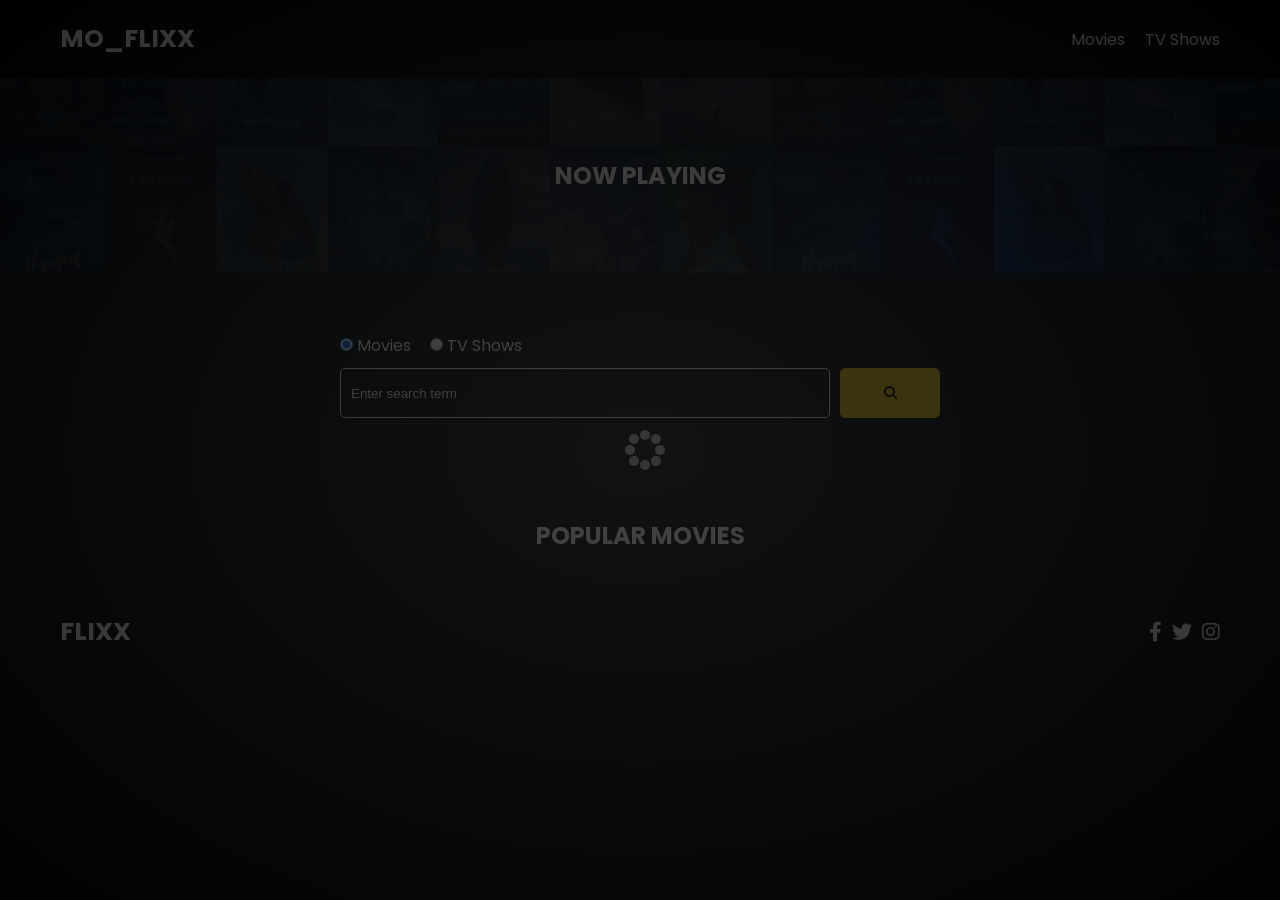
<file: index.html>
<!doctype html>
<html lang="en">
  <head>
    <meta charset="UTF-8" />
    <meta http-equiv="X-UA-Compatible" content="IE=edge" />
    <meta name="viewport" content="width=device-width, initial-scale=1.0" />
    <link rel="preconnect" href="https://fonts.googleapis.com" />
    <link rel="preconnect" href="https://fonts.gstatic.com" crossorigin />
    <link
      href="https://fonts.googleapis.com/css2?family=Poppins:wght@300;400;700&display=swap"
      rel="stylesheet" />
    <link rel="stylesheet" href="lib/swiper.css" />
    <link rel="stylesheet" href="lib/fontawesome.css" />
    <link rel="stylesheet" href="css/style.css" />
    <link rel="stylesheet" href="css/spinner.css" />
    <script src="lib/swiper.js"></script>
    <script src="js/script.js" defer></script>
    <title>Flixx</title>
  </head>
  <body>
    <header class="main-header">
      <div class="container">
        <div class="logo"><a href="/">MO_FLIXX</a></div>
        <nav>
          <ul>
            <li>
              <a class="nav-link" href="/">Movies</a>
            </li>
            <li>
              <a class="nav-link" href="/shows.html">TV Shows</a>
            </li>
          </ul>
        </nav>
      </div>
    </header>

    <!-- Now Playing Section -->
    <section class="now-playing">
      <h2>Now Playing</h2>
      <div class="swiper">
        <div class="swiper-wrapper"></div>
      </div>
    </section>

    <!-- Search Movies -->
    <section class="search">
      <div class="container">
        <div id="alert"></div>
        <form action="/search.html" class="search-form">
          <!-- movies and shows radio box -->
          <div class="search-radio">
            <input type="radio" id="movie" name="type" value="movie" checked />
            <label for="movies">Movies</label>
            <input type="radio" id="tv" name="type" value="tv" />
            <label for="shows">TV Shows</label>
          </div>
          <div class="search-flex">
            <input
              type="text"
              name="search-term"
              id="search-term"
              placeholder="Enter search term" />
            <button class="btn" type="submit">
              <i class="fas fa-search"></i>
            </button>
          </div>
        </form>
      </div>
    </section>

    <!-- Popular Movies -->
    <section class="container">
      <h2>Popular Movies</h2>
      <div id="popular-movies" class="grid"></div>
    </section>

    <!-- Footer -->
    <footer class="main-footer">
      <div class="container">
        <div class="logo"><span>FLIXX</span></div>
        <div class="social-links">
          <a href="https://www.facebook.com" target="_blank"
            ><i class="fab fa-facebook-f"></i
          ></a>
          <a href="https://www.twitter.com" target="_blank"
            ><i class="fab fa-twitter"></i
          ></a>
          <a href="https://www.instagram.com" target="_blank"
            ><i class="fab fa-instagram"></i
          ></a>
        </div>
      </div>
    </footer>

    <div class="spinner"></div>
  </body>
</html>
</file>
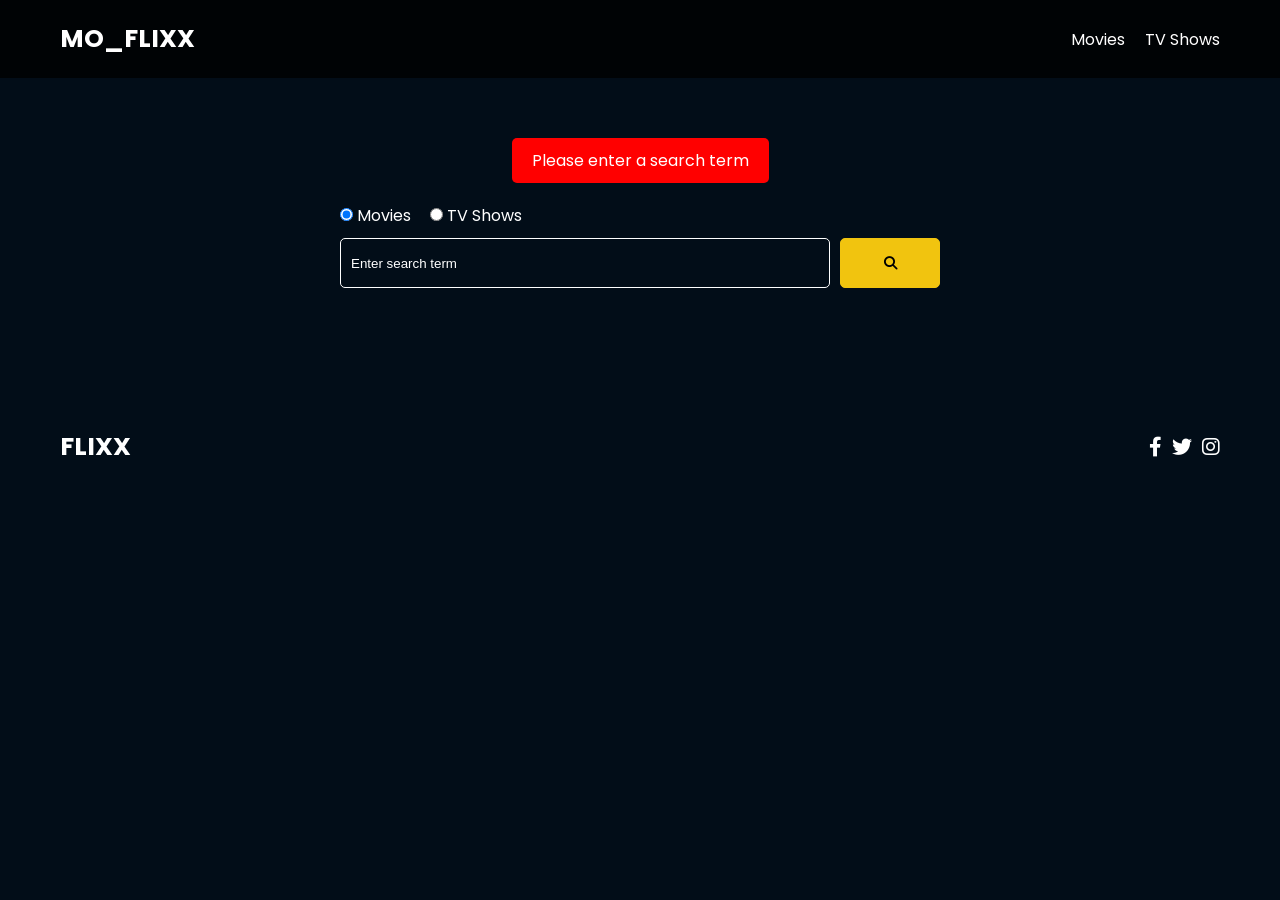
<file: search.html>
<!doctype html>
<html lang="en">
  <head>
    <meta charset="UTF-8" />
    <meta http-equiv="X-UA-Compatible" content="IE=edge" />
    <meta name="viewport" content="width=device-width, initial-scale=1.0" />
    <link rel="preconnect" href="https://fonts.googleapis.com" />
    <link rel="preconnect" href="https://fonts.gstatic.com" crossorigin />
    <link
      href="https://fonts.googleapis.com/css2?family=Poppins:wght@300;400;700&display=swap"
      rel="stylesheet" />
    <link rel="stylesheet" href="lib/fontawesome.css" />
    <link rel="stylesheet" href="css/style.css" />
    <link rel="stylesheet" href="css/spinner.css" />
    <script src="js/script.js" defer></script>
    <title>Flixx | Search Movies & Shows</title>
  </head>
  <body>
    <header class="main-header">
      <div class="container">
        <div class="logo"><a href="/">MO_FLIXX</a></div>
        <nav>
          <ul>
            <li>
              <a class="nav-link" href="/">Movies</a>
            </li>
            <li>
              <a class="nav-link" href="/shows.html">TV Shows</a>
            </li>
          </ul>
        </nav>
      </div>
    </header>

    <!-- Search Movies -->
    <section class="search">
      <div class="container">
        <div id="alert"></div>
        <form action="/search.html" class="search-form">
          <div class="search-radio">
            <input type="radio" id="movie" name="type" value="movie" checked />
            <label for="movies">Movies</label>
            <input type="radio" id="tv" name="type" value="tv" />
            <label for="shows">TV Shows</label>
          </div>
          <div class="search-flex">
            <input
              type="text"
              name="search-term"
              id="search-term"
              placeholder="Enter search term" />
            <button class="btn" type="submit">
              <i class="fas fa-search"></i>
            </button>
          </div>
        </form>
      </div>
    </section>

    <!-- Search Results -->
    <section id="search-results-wrapper" class="container">
      <heading id="search-results-heading"></heading>
      <div id="search-results" class="grid"></div>
      <div id="pagination"></div>
    </section>

    <!-- Footer -->
    <footer class="main-footer">
      <div class="container">
        <div class="logo"><span>FLIXX</span></div>
        <div class="social-links">
          <a href="https://www.facebook.com" target="_blank"
            ><i class="fab fa-facebook-f"></i
          ></a>
          <a href="https://www.twitter.com" target="_blank"
            ><i class="fab fa-twitter"></i
          ></a>
          <a href="https://www.instagram.com" target="_blank"
            ><i class="fab fa-instagram"></i
          ></a>
        </div>
      </div>
    </footer>

    <div class="spinner"></div>
  </body>
</html>
</file>
<file: css/style.css>
*,
*::before,
*::after {
  box-sizing: border-box;
  padding: 0;
  margin: 0;
}

:root {
  --color-primary: #020d18;
  --color-secondary: #f1c40f;
}

body {
  font-family: 'Poppins', sans-serif;
  font-size: 16px;
  background: var(--color-primary);
  color: #fff;
  overflow-x: hidden;
}

a {
  color: #fff;
  text-decoration: none;
}

ul {
  list-style: none;
}

.text-primary {
  color: var(--color-secondary);
}

.text-secondary {
  color: var(--color-secondary);
}

.active {
  color: var(--color-secondary);
  font-weight: 700;
}

.back {
  margin-top: 30px;
}

.btn {
  display: inline-block;
  padding: 0.5rem 1rem;
  border: 1px solid var(--color-secondary);
  border-radius: 5px;
  color: #fff;
  cursor: pointer;
  background: transparent;
  transition: all 0.3s ease-in-out;
}

.btn:hover {
  background: var(--color-secondary);
  color: #000;
}

.btn:disabled {
  border-color: #ccc;
  cursor: not-allowed;
}

.btn:disabled:hover {
  background: transparent;
  color: #fff;
}

.container {
  max-width: 1200px;
  width: 100%;
  margin: 0 auto;
  padding: 0 20px;
}

.main-header .container {
  display: flex;
  justify-content: space-between;
  align-items: center;
  padding: 0 20px;
}

.main-header {
  padding: 20px 0;
  background: rgba(0, 0, 0, 0.8);
}

.main-header .logo {
  color: #fff;
  font-size: 25px;
  font-weight: 700;
  text-transform: uppercase;
}

.main-header ul {
  display: flex;
}

.main-header ul li {
  margin-left: 20px;
}

.main-header ul li a {
  font-size: 16px;
}

.main-header ul li a:hover {
  color: var(--color-secondary);
}

/* Grid */
.grid {
  display: grid;
  grid-template-columns: repeat(auto-fit, minmax(250px, 1fr));
  grid-gap: 20px;
}

/* Card */
.card {
  background: #04376b;
  padding: 5px;
}

.card img {
  width: 100%;
}

.card-body {
  padding: 10px;
  font-size: 20px;
}

.card:hover {
  transform: scale(1.05);
  transition: all 0.5s ease-in-out;
  background: #0a4b8f;
}

/* Footer */
.main-footer {
  background: #020d18;
  padding: 20px 0;
  margin-top: 20px;
}

.main-footer .container {
  display: flex;
  justify-content: space-between;
  align-items: center;
}

.main-footer .container .logo {
  color: #fff;
  font-size: 25px;
  font-weight: 700;
  text-transform: uppercase;
}

.main-footer .container .social-links {
  display: flex;
  font-size: 20px;
}

.main-footer .container .social-links a {
  margin-left: 10px;
  color: #fff;
}

.main-footer .container .social-links a:hover {
  color: var(--color-secondary);
}

/* Section: Now Playing */

section.now-playing {
  padding: 60px;
  background: url(../images/showcase-bg.jpg) no-repeat center center/cover;
}

section h2 {
  margin: 20px 0;
  text-align: center;
  text-transform: uppercase;
}

/* Slider */
.swiper {
  width: 100%;
  height: 50%;
}

.swiper-slide {
  text-align: center;
  font-size: 18px;
  background: var(--color-primary);
  display: flex;
  flex-direction: column;
  justify-content: center;
  align-items: center;
}

.swiper-slide img {
  display: block;
  width: 100%;
  height: 100%;
  object-fit: cover;
}

.swiper-rating {
  padding: 10px;
}

/* Movie Details */
.details-top {
  display: flex;
  justify-content: space-between;
  align-items: center;
  margin: 50px 0 30px;
}

.details-top img {
  width: 400px;
  height: 100%;
  margin-right: 60px;
  object-fit: cover;
}

.details-top p {
  margin: 20px 0;
}

.details-top .btn {
  margin-top: 20px;
}

.details-bottom {
}

.details-bottom li {
  margin: 15px 0;
  padding-bottom: 8px;
  border-bottom: 1px solid #fff;
  border-color: rgba(255, 255, 255, 0.1);
}

/* Search */
.search {
  padding: 60px;
  margin-bottom: 40px;
}

.search .container {
  display: flex;
  justify-content: center;
  align-items: center;
  flex-direction: column;
}

.search .container h2 {
  margin-bottom: 20px;
}

.search .container form {
  width: 100%;
  max-width: 600px;
}

.search-radio label {
  margin-right: 15px;
}

.search-flex {
  display: flex;
  justify-content: space-between;
  align-items: center;
  margin-top: 10px;
}

.search .container form input[type='text'] {
  flex: 6;
  width: 100%;
  height: 50px;
  padding: 10px;
  margin-right: 10px;
  border: 1px solid #fff;
  border-radius: 5px;
  background: transparent;
  color: #fff;
}

.search .container form input[type='text']::placeholder {
  color: #fff;
}

.search .container form input[type='text']:focus {
  outline: none;
}

.search .container form button {
  flex: 1;
  display: block;
  width: 100%;
  padding: 10px;
  border-radius: 5px;
  height: 50px;
  cursor: pointer;
  background: var(--color-secondary);
  color: #000;
}

.search .container form button:hover {
  background: transparent;
  color: #fff;
}

.pagination {
  margin-top: 20px;
}

.page-counter {
  margin-top: 10px;
}

/* Alert */
.alert {
  padding: 10px 20px;
  margin-bottom: 20px;
  border-radius: 5px;
}

.success {
  background: green;
}

.error {
  background: red;
}

/* ========================= */
/* Responsive: Tablets       */
/* ========================= */
@media (max-width: 768px) {
  .main-header .logo {
    font-size: 22px;
  }

  section.now-playing,
  .search {
    padding: 40px 20px;
  }

  section h2 {
    font-size: 1.4rem;
  }

  .details-top {
    flex-direction: column;
    align-items: flex-start;
    margin: 30px 0 20px;
  }

  .details-top img {
    width: 100%;
    max-width: 300px;
    margin-right: 0;
  }

  .main-footer .container {
    flex-direction: column;
    gap: 10px;
    text-align: center;
  }

  .main-footer .container .social-links {
    justify-content: center;
  }
}

/* ========================= */
/* Responsive: Mobile        */
/* ========================= */
@media (max-width: 480px) {
  .main-header {
    padding: 15px 0;
  }

  .main-header .logo {
    font-size: 20px;
  }

  .main-header ul li {
    margin-left: 15px;
  }

  .main-header ul li a {
    font-size: 14px;
  }

  section.now-playing,
  .search {
    padding: 30px 15px;
  }

  section h2 {
    font-size: 1.2rem;
    margin: 15px 0;
  }

  /* Slider: cap the slide width so one poster doesn't fill the screen */
  .swiper {
    max-width: 320px;
    margin: 0 auto;
  }

  /* Keep slider posters a sane height and fully visible on small screens */
  .swiper-slide img {
    width: auto;
    max-width: 100%;
    height: auto;
    /* max-height: 420px; */
    object-fit: contain;
    /* border-radius: 8px; */
    /* box-shadow: 0 8px 20px rgba(0, 0, 0, 0.4); */
  }

  /* Stack the search input and button */
  .search-flex {
    flex-direction: column;
    align-items: stretch;
  }

  .search .container form input[type='text'] {
    font-size: 16px; /* Prevents iOS zoom-on-focus */
    margin-right: 0;
    margin-bottom: 10px;
  }

  .grid {
    grid-gap: 15px;
  }

  .card-body {
    font-size: 16px;
  }

  .details-top img {
    max-width: 100%;
  }

  .btn {
    padding: 0.6rem 1.2rem;
  }
}
</file>
<file: css/spinner.css>
/* Spinner From: https://codepen.io/tbrownvisuals/pen/edGYvx */
.spinner {
  position: fixed;
  z-index: 999;
  height: 2em;
  width: 2em;
  overflow: show;
  margin: auto;
  top: 0;
  left: 0;
  bottom: 0;
  right: 0;
  display: none;
}

.show {
  display: block;
}

/* Transparent Overlay */
.spinner:before {
  content: '';
  display: block;
  position: fixed;
  top: 0;
  left: 0;
  width: 100%;
  height: 100%;
  background: radial-gradient(rgba(20, 20, 20, 0.8), rgba(0, 0, 0, 0.8));

  background: -webkit-radial-gradient(
    rgba(20, 20, 20, 0.8),
    rgba(0, 0, 0, 0.8)
  );
}

/* :not(:required) hides these rules from IE9 and below */
.spinner:not(:required) {
  /* hide "loading..." text */
  font: 0/0 a;
  color: transparent;
  text-shadow: none;
  background-color: transparent;
  border: 0;
}

.spinner:not(:required):after {
  content: '';
  display: block;
  font-size: 10px;
  width: 1em;
  height: 1em;
  margin-top: -0.5em;
  -webkit-animation: spinner 150ms infinite linear;
  -moz-animation: spinner 150ms infinite linear;
  -ms-animation: spinner 150ms infinite linear;
  -o-animation: spinner 150ms infinite linear;
  animation: spinner 150ms infinite linear;
  border-radius: 0.5em;
  -webkit-box-shadow: rgba(255, 255, 255, 0.75) 1.5em 0 0 0,
    rgba(255, 255, 255, 0.75) 1.1em 1.1em 0 0,
    rgba(255, 255, 255, 0.75) 0 1.5em 0 0,
    rgba(255, 255, 255, 0.75) -1.1em 1.1em 0 0,
    rgba(255, 255, 255, 0.75) -1.5em 0 0 0,
    rgba(255, 255, 255, 0.75) -1.1em -1.1em 0 0,
    rgba(255, 255, 255, 0.75) 0 -1.5em 0 0,
    rgba(255, 255, 255, 0.75) 1.1em -1.1em 0 0;
  box-shadow: rgba(255, 255, 255, 0.75) 1.5em 0 0 0,
    rgba(255, 255, 255, 0.75) 1.1em 1.1em 0 0,
    rgba(255, 255, 255, 0.75) 0 1.5em 0 0,
    rgba(255, 255, 255, 0.75) -1.1em 1.1em 0 0,
    rgba(255, 255, 255, 0.75) -1.5em 0 0 0,
    rgba(255, 255, 255, 0.75) -1.1em -1.1em 0 0,
    rgba(255, 255, 255, 0.75) 0 -1.5em 0 0,
    rgba(255, 255, 255, 0.75) 1.1em -1.1em 0 0;
}

/* Animation */

@-webkit-keyframes spinner {
  0% {
    -webkit-transform: rotate(0deg);
    -moz-transform: rotate(0deg);
    -ms-transform: rotate(0deg);
    -o-transform: rotate(0deg);
    transform: rotate(0deg);
  }
  100% {
    -webkit-transform: rotate(360deg);
    -moz-transform: rotate(360deg);
    -ms-transform: rotate(360deg);
    -o-transform: rotate(360deg);
    transform: rotate(360deg);
  }
}
@-moz-keyframes spinner {
  0% {
    -webkit-transform: rotate(0deg);
    -moz-transform: rotate(0deg);
    -ms-transform: rotate(0deg);
    -o-transform: rotate(0deg);
    transform: rotate(0deg);
  }
  100% {
    -webkit-transform: rotate(360deg);
    -moz-transform: rotate(360deg);
    -ms-transform: rotate(360deg);
    -o-transform: rotate(360deg);
    transform: rotate(360deg);
  }
}
@-o-keyframes spinner {
  0% {
    -webkit-transform: rotate(0deg);
    -moz-transform: rotate(0deg);
    -ms-transform: rotate(0deg);
    -o-transform: rotate(0deg);
    transform: rotate(0deg);
  }
  100% {
    -webkit-transform: rotate(360deg);
    -moz-transform: rotate(360deg);
    -ms-transform: rotate(360deg);
    -o-transform: rotate(360deg);
    transform: rotate(360deg);
  }
}
@keyframes spinner {
  0% {
    -webkit-transform: rotate(0deg);
    -moz-transform: rotate(0deg);
    -ms-transform: rotate(0deg);
    -o-transform: rotate(0deg);
    transform: rotate(0deg);
  }
  100% {
    -webkit-transform: rotate(360deg);
    -moz-transform: rotate(360deg);
    -ms-transform: rotate(360deg);
    -o-transform: rotate(360deg);
    transform: rotate(360deg);
  }
}
</file>
